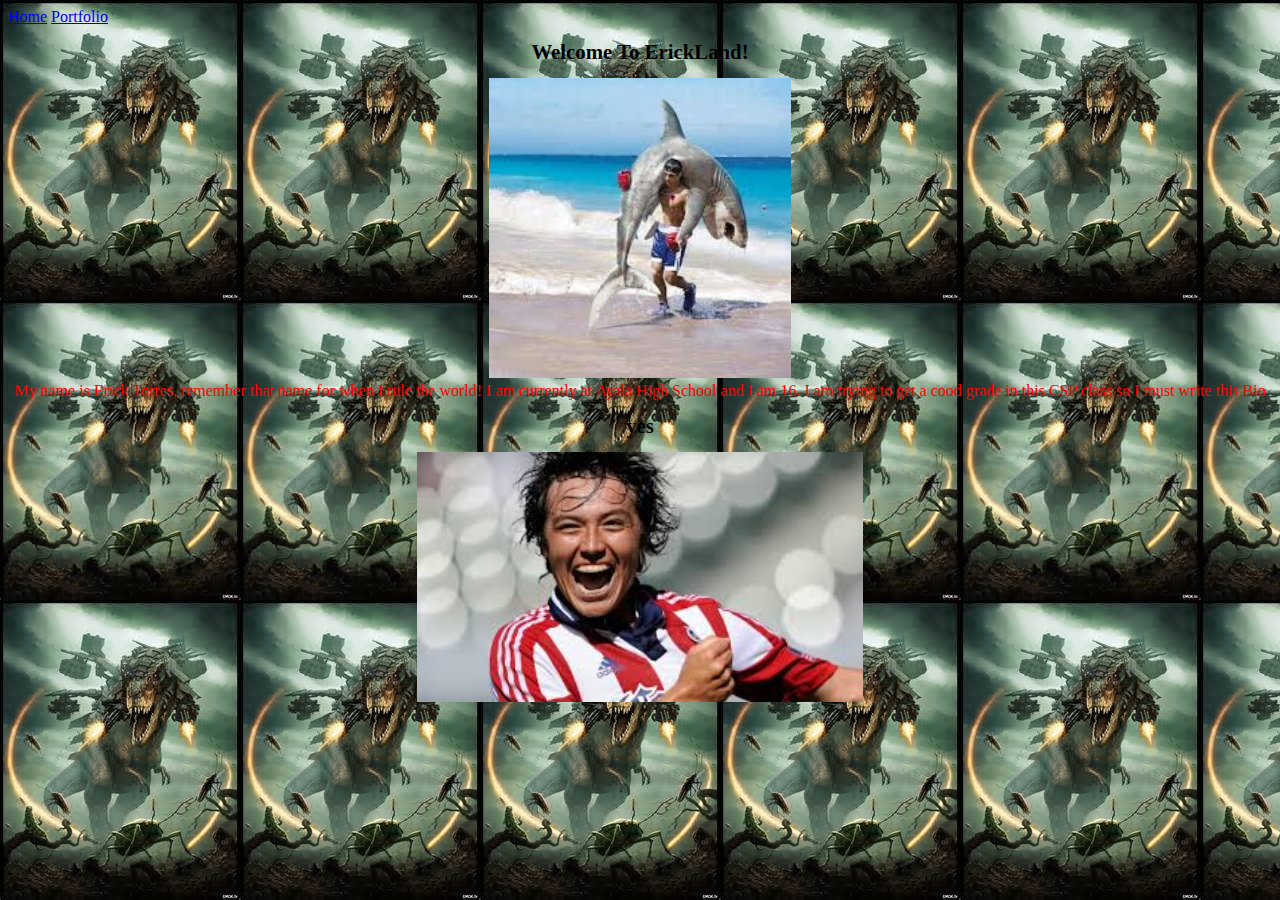
<file: Index.html>
<!doctype html>
<html lang="en">
<!-- The tags below specify the meta (browser data) and page title -->
  <head>
  <body background="images/th.jpg">
    <meta charset="utf-8">
	<link href="ocean.css" rel="stylesheet" type="text/css">
    <title>Home</title>
  </head>
<!-- The tags below are what is displayed on the actual page -->
  <body>
    <a href="index.html">Home</a>
    <a href="portfolio.html">Portfolio</a>
    <h1>Welcome To ErickLand!</h1>
    <center><img src="images/images.jpg" height="300"><center>
	<font face="Times New Roman" color="red">My name is Erick Torres, remember that name for when I rule the world! 
	I am currently at Ayala High School and I am 16. I am trying to get a cood grade in this CSP class so I must write this Bio</font>
		<h1>yes</h1>
		<center><img src="images/download.jpg" height="250"><center>
	
  </body>
</html>
</file>
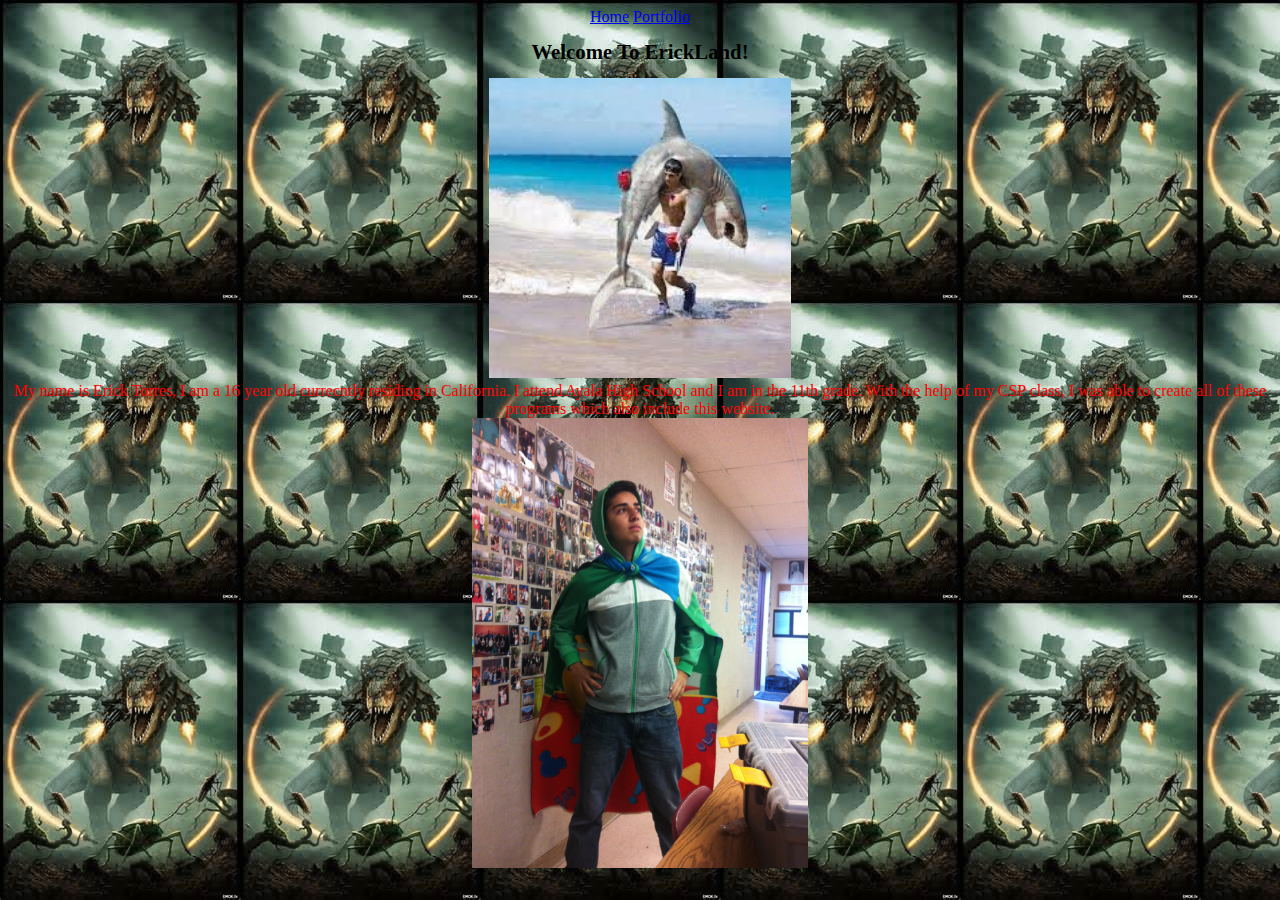
<file: index.html>
<!doctype html>
<html lang="en">
<!-- The tags below specify the meta (browser data) and page title -->
  <head>
    <meta charset="utf-8">
	  <link href="ocean.css" rel="stylesheet" type="text/css">
    <title>Home</title>
  </head>
<!-- The tags below are what is displayed on the actual page -->
  <body background="images/th.jpg">
    <center>
      <a href="index.html">Home</a>
      <a href="portfolio.html">Portfolio</a>
    </center>
    
    <h1>Welcome To ErickLand!</h1>
    <center><img src="images/images.jpg" height="300"><center>
	  <font face="Times New Roman" color="red">My name is Erick Torres, I am a 16 year old currecntly residing in California. 
	  I attend Ayala High School and I am in the 11th grade. With the help of my CSP class, I was able to create all of these programs which also
	  include this website.</font>
		<center><img src="images/erickt.jpg" height="450"><center>
	
  </body>
</html>
</file>
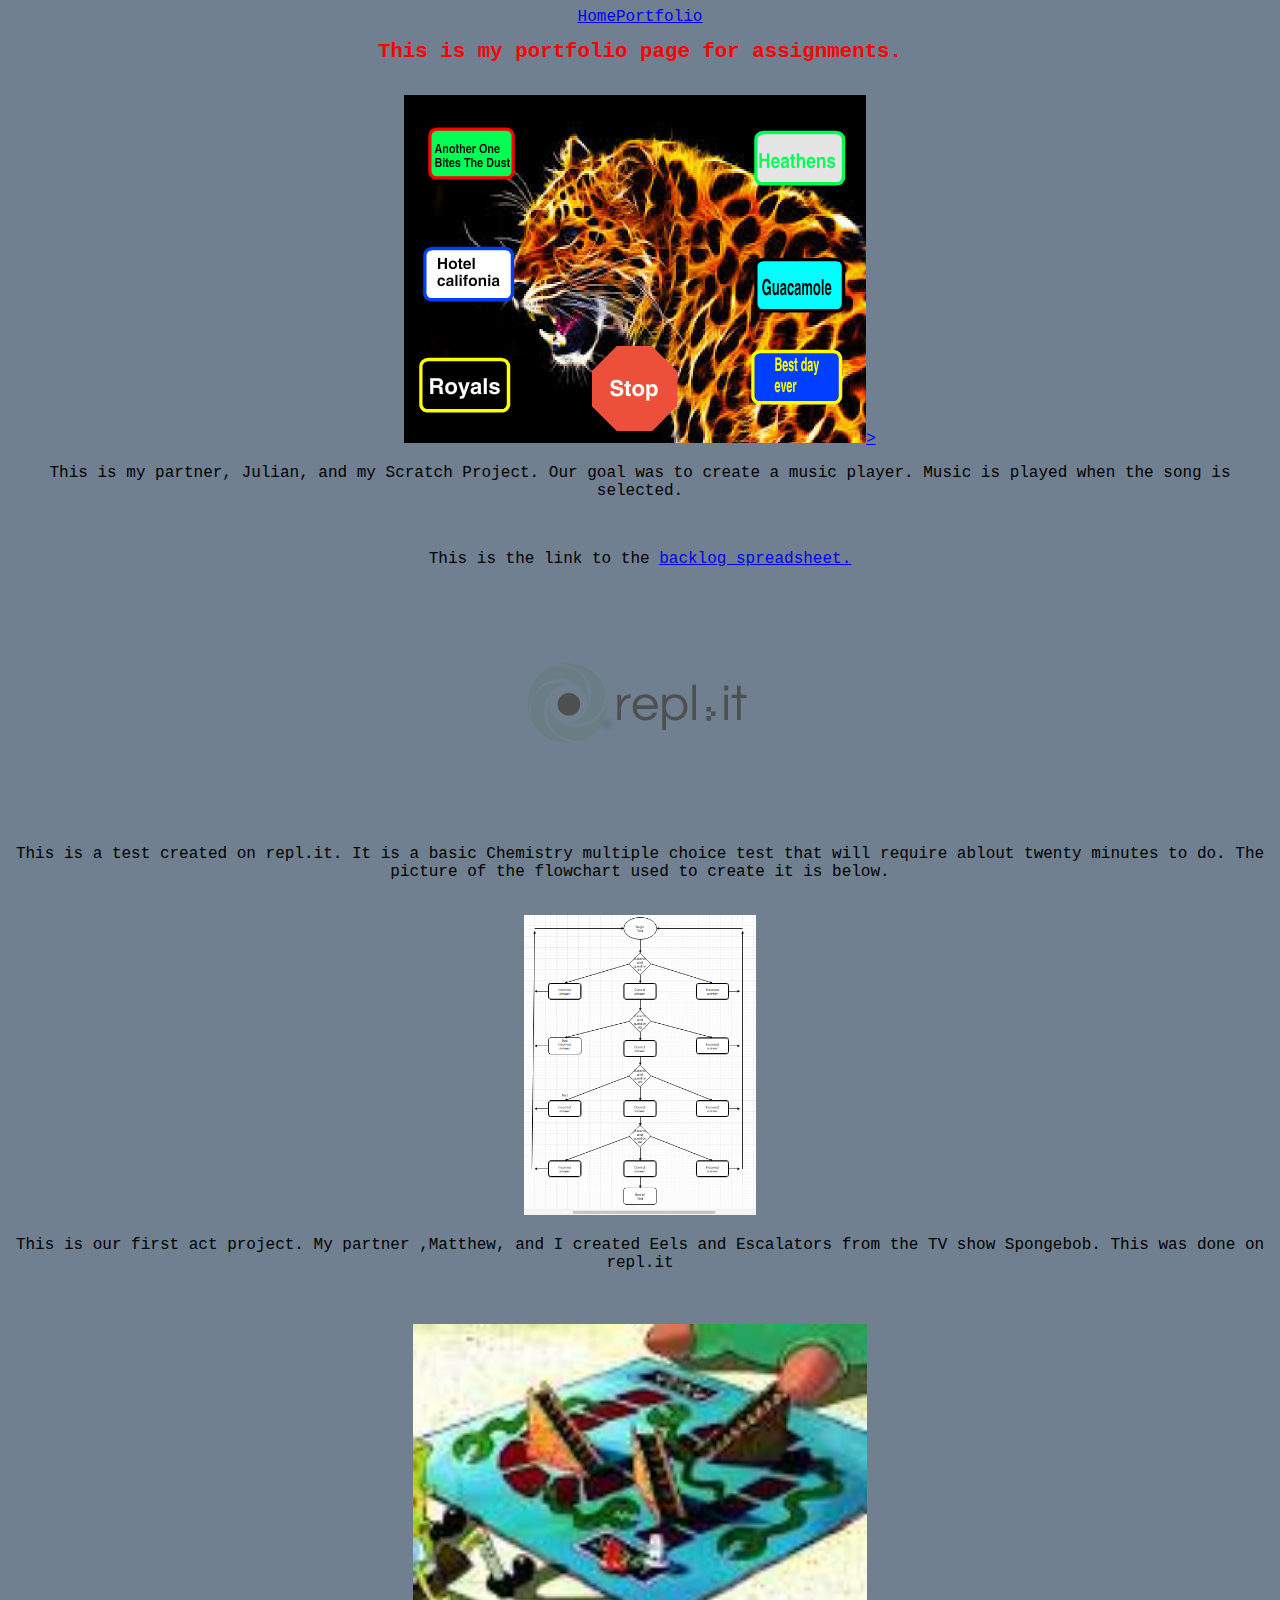
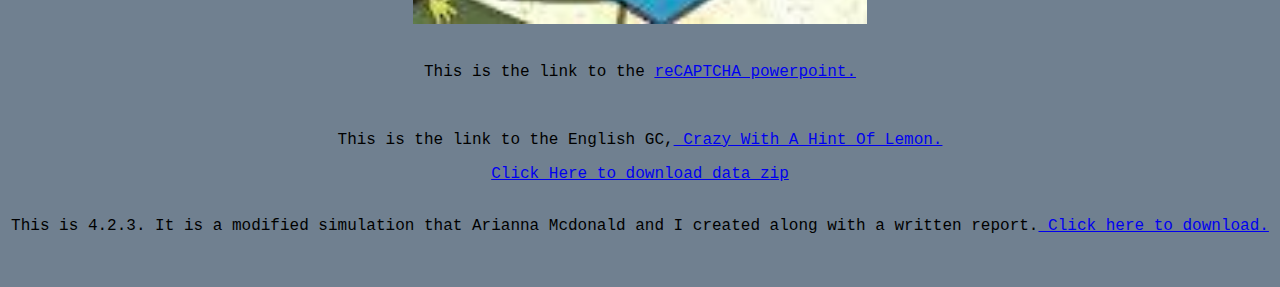
<file: portfolio.html>
<!doctype html>
<html lang="en">

  <head>       
    <meta charset="utf-8">
	<link href="portfolio.css" rel="stylesheet" type="text/css">
    <title>Erick Torres Portfolio</title>
  </head>
  
  <body>  
		<!-- Navigation -->
		<center><a  href="index.html">Home</a><a  href="portfolio.html">Portfolio</a></center> 
		
		<!-- page titles -->
		<h1>This is my portfolio page for assignments.</h1><br>
		
		<!--portfolio items -->
		<!-- first project-->
		<center>
			<a href="https://scratch.mit.edu/projects/119909407">
				<img src="images/scratchplay.png">>
			</a>
			<p>This is my partner, Julian, and my Scratch Project. Our goal was to create a music player. 
			Music is played when the song is selected.</p>
		</center>
		<!-- Scratch project-->
		<center>
			<a href = "https://drive.google.com/file/d/0B2GMrjoqWaxfQWJycWdkNHIzWjA/view?usp=sharing">
			</a><br>
			<p> This is the link to the <a href = "URL">backlog spreadsheet.</a><br>
		</center>
		<!--Python Interactive English -->
		<center>
			<a href = "https://repl.it/D94a/103">
				<img src="images/replit.png">
			</a><br>
			<p>This is a test created on repl.it. It is a basic Chemistry multiple choice test that will require ablout twenty minutes to do.
			The picture of the flowchart used to create it is below.</p><br>
  	      <img src="images/flowchart.png" height="300">
	  </body>
  </center>
  <!--pltw Act project -->
  <center>
			<p>This is our first act project. My partner ,Matthew, and I created Eels and Escalators from the TV show Spongebob. This was done on repl.it</p><br>
		</a><br>  	
  		<a href = "https://repl.it/DzmH/7">
			<img src="images/e_and_e.jpg" height="300">
			</a><br>
	</center>	
</html>
<!-- Multicomputer Project-->
		<center>
			<a href = "https://docs.google.com/presentation/d/1qV2gMx72y0L4863-upJkwhuAY6VzUoFc2M6POCWhqDI/pub?start=false&loop=false&delayms=3000">
			</a><br>
			<p> This is the link to the <a href = "https://docs.google.com/presentation/d/1qV2gMx72y0L4863-upJkwhuAY6VzUoFc2M6POCWhqDI/pub?start=false&loop=false&delayms=3000">reCAPTCHA powerpoint.</a><br>
		</center>
<!-- GC Project-->
		<center>
			<a href = "https://drive.google.com/file/d/0B8SO58vvaWlEeE81eXYtQ2txRTA/view?usp=sharing">
			</a><br>
			<p> This is the link to the English GC,<a href = "https://drive.google.com/file/d/0B8SO58vvaWlEeE81eXYtQ2txRTA/view?usp=sharing"> Crazy With A Hint Of Lemon.</a><br>
		</center>
<!-- GC Project-->
		</center>
		<!-- GC Project-->
		<center>
			<a href = "https://github.com/ErickTorres12/ErickTorres12.github.io/blob/master/3.2.1%20Project%20JCastro%2CETorres%20(3).zip"> Click Here to download data zip</a><br>
			</a><br>
		</center>

<!-- 4.2.3 Project-->
		</center>
		<!-- 4.2.3 Project-->
		<center>
			<p>This is 4.2.3. It is a modified simulation that Arianna Mcdonald and I created along with a written report.<a href = "https://drive.google.com/open?id=0B8SO58vvaWlEX1VCTWt3QkF0RnM"> Click here to download.</a><br>
			</a><br>
		</center>
</file>
<file: ocean.css>
body{
	font-family: "Times New Roman;
	color: #FF0000;
}

h1 {
	font-size: 1.3em;
	text-align: center;
}

table {
	margin-left: auto;
	margin-right: auto;
	text-align: left;
	border-collapse: collapse;
	cellspacing: 0px;
}

tr {
	border: 1px solid #ffffff;
	text-align: center;
	background-color:#9FB6CD; 
}

th {
	text-align: center;
	color: #ffffff;
	background-color: #FF0000;
}
</file>
<file: portfolio.css>
body{
font-family: "Lucida Console", "Lucida Sans Typewriter", Monaco, "Bitstream Vera Sans Mono", monospace;
	color: #000000;
	background-color: #708090;
}

h1 {
	font-size: 1.3em;
	text-align: center;
	color: #FF0000
}

table {
	margin-left: auto;
	margin-right: auto;
	text-align: left;
	border-collapse: collapse;
	cellspacing: 0px;
}

tr {
	border: 1px solid #ffffff;
	text-align: center;
	background-color:#000000; 
}

th {
	text-align: center;
	color: #	00FFFF;
	background-color: #	000000
}
</file>
